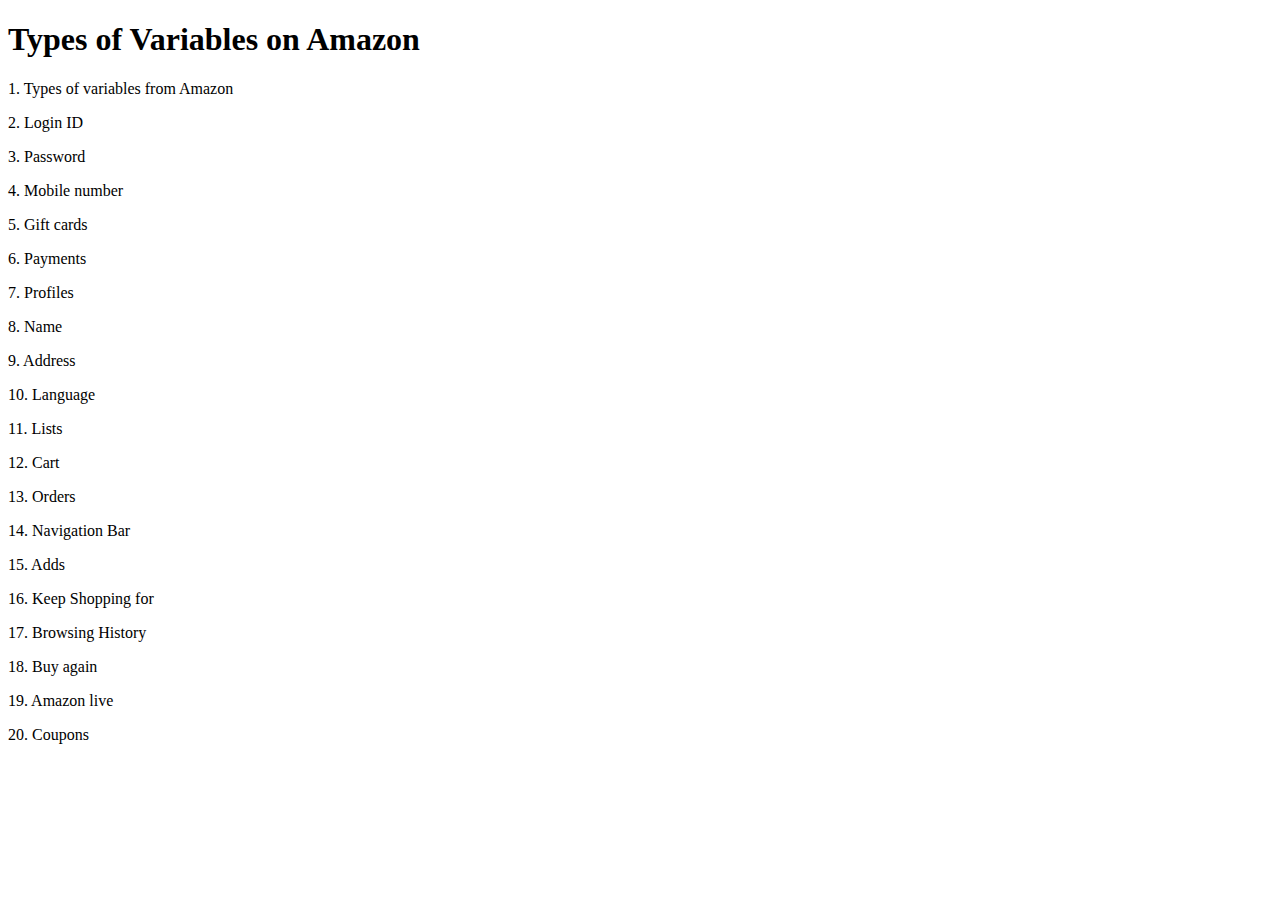
<file: Class 1/Assignment 1/index.html>
<!DOCTYPE html>
<html lang="en">
<head>
    <meta charset="UTF-8">
    <meta http-equiv="X-UA-Compatible" content="IE=edge">
    <meta name="viewport" content="width=device-width, initial-scale=1.0">
    <title>Assignment 1</title>
</head>
<body>
    <style>
            /*css Zone*/
    </style>

    <h1>Types of Variables on Amazon</h1>
    <!--html zone-->


    <script src="script.js"></script>
</body>
</html>
</file>
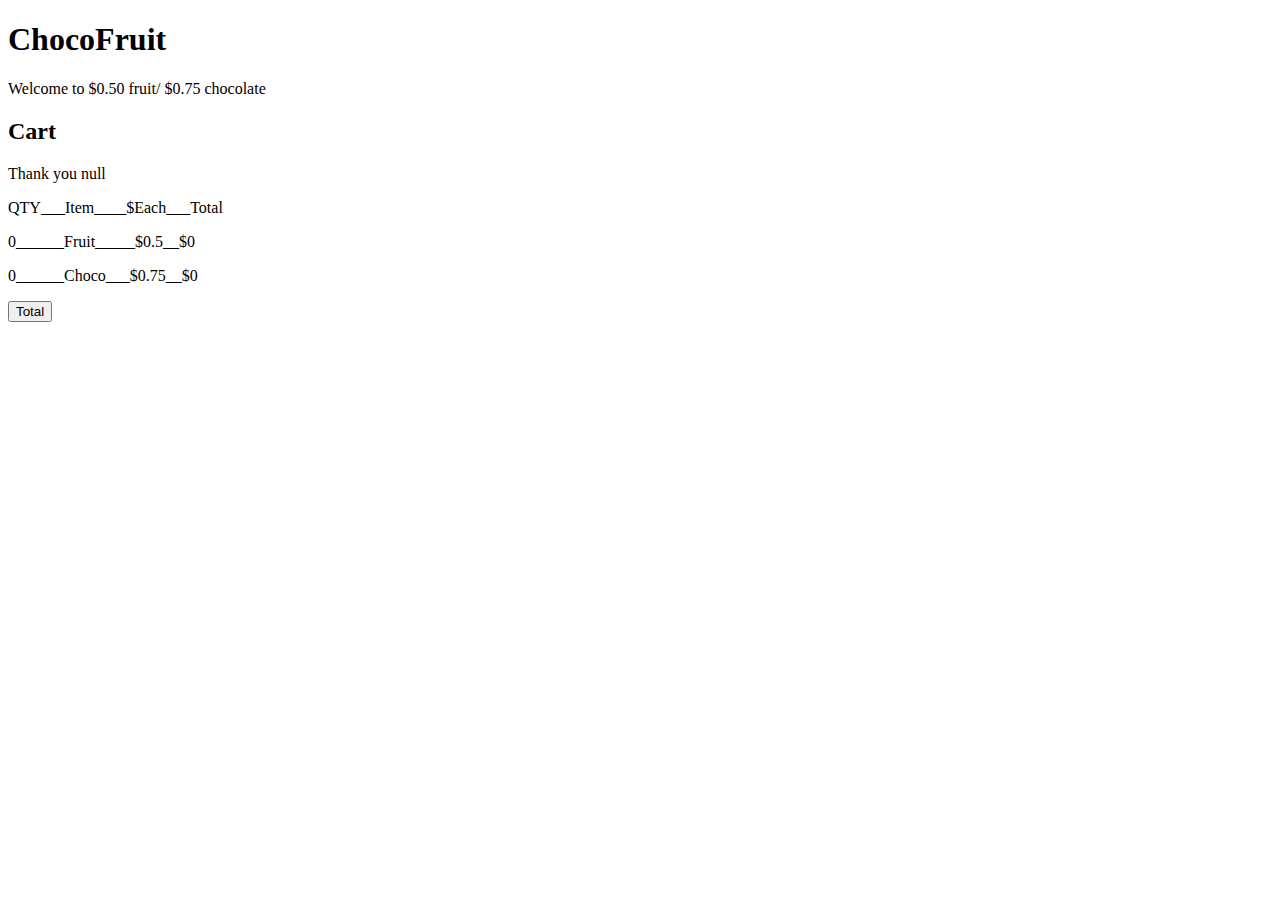
<file: Class 2/Assignment 2/index.html>
<!DOCTYPE html>
<html lang="en">
<head>
    <meta charset="UTF-8">
    <meta http-equiv="X-UA-Compatible" content="IE=edge">
    <meta name="viewport" content="width=device-width, initial-scale=1.0">
    <title>Document</title>
</head>
<body>

    <style>
        /*css Zone*/
    </style>

    <h1>ChocoFruit</h1>
    <!--html zone-->
    <p>Welcome to $0.50 fruit/ $0.75 chocolate</p>
    <div id="cart">

    </div>
    
    <div  id="receipt">

    </div>
    <button onclick="calculateTotal()">Total</button>
    <script src="script.js"></script>
</body>
</html>
</file>
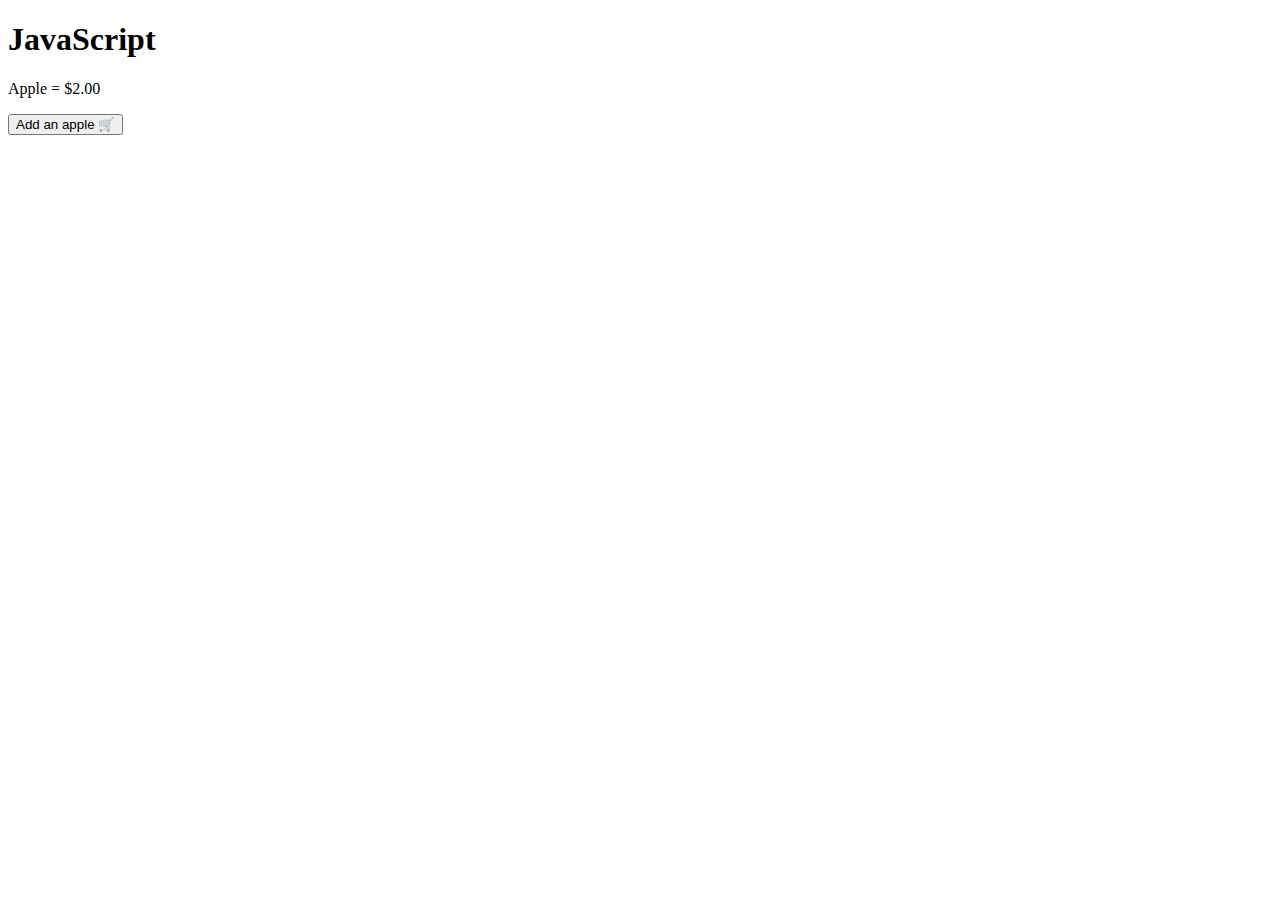
<file: Class 2/Classwork/index.html>
<!DOCTYPE html>
<html lang="en">
<head>
    <meta charset="UTF-8">
    <meta http-equiv="X-UA-Compatible" content="IE=edge">
    <meta name="viewport" content="width=device-width, initial-scale=1.0">
    <title>Document</title>
</head>
<body>

    <style>
        /*css Zone*/
    </style>

    <h1>JavaScript</h1>
    <!--html zone-->
    <p>Apple = $2.00</p>
    <button onclick="addCart(2)">Add an apple 🛒</button>
    <div  id="receipt">

    </div>
    <script src="script2.js"></script>
</body>
</html>
</file>
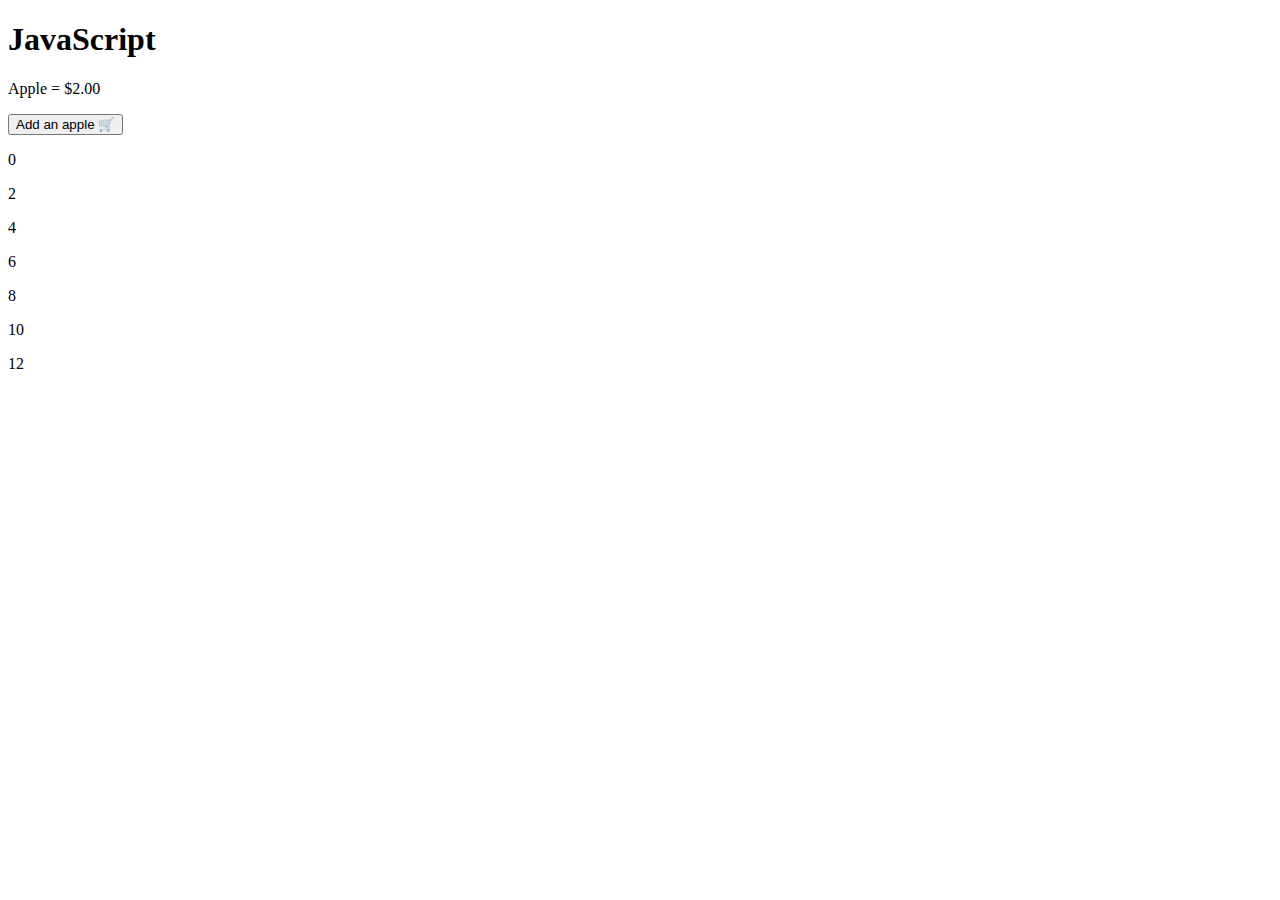
<file: Class 3/Classwork/index.html>
<!DOCTYPE html>
<html lang="en">
<head>
    <meta charset="UTF-8">
    <meta http-equiv="X-UA-Compatible" content="IE=edge">
    <meta name="viewport" content="width=device-width, initial-scale=1.0">
    <title>Document</title>
</head>
<body>

    <style>
        /*css Zone*/
    </style>

    <h1>JavaScript</h1>
    <!--html zone-->
    <p>Apple = $2.00</p>
    <button onclick="addCart(2)">Add an apple 🛒</button>
    <div  id="receipt">

    </div>
    <script src="script.js"></script>
</body>
</html>
</file>
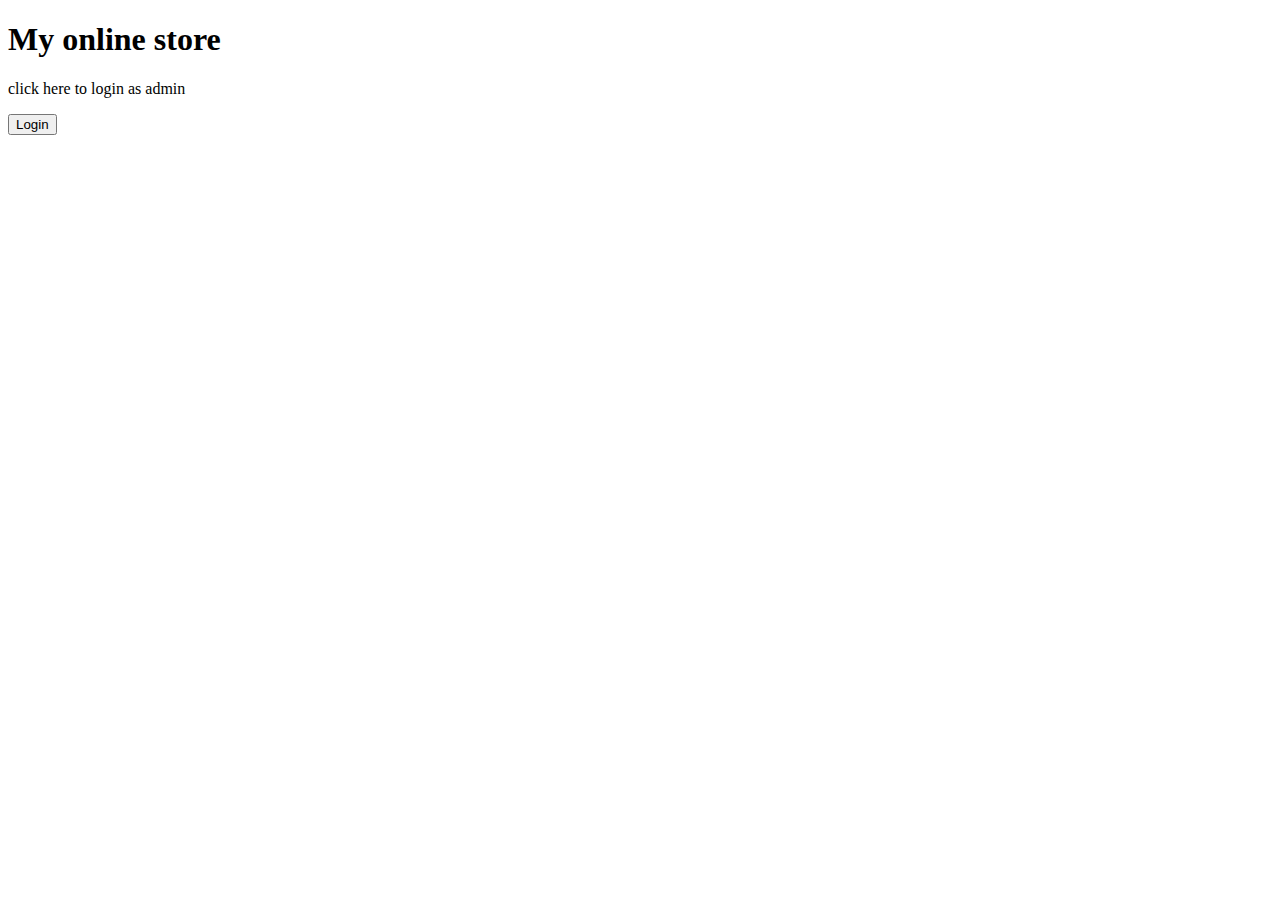
<file: login.html>
<!DOCTYPE html>
<html lang="en">
<head>
    <meta charset="UTF-8">
    <meta http-equiv="X-UA-Compatible" content="IE=edge">
    <meta name="viewport" content="width=device-width, initial-scale=1.0">
    <link rel="stylesheet" href="login.css">
    <title>Document</title>
</head>
<body>
    <h1>My online store</h1>

    <p>click here to login as admin</p>
    
    <button onclick="login();">Login</button>

    <div id="login-result">

    </div>
    <script src="login.js"></script>
</body>
</html>
</file>
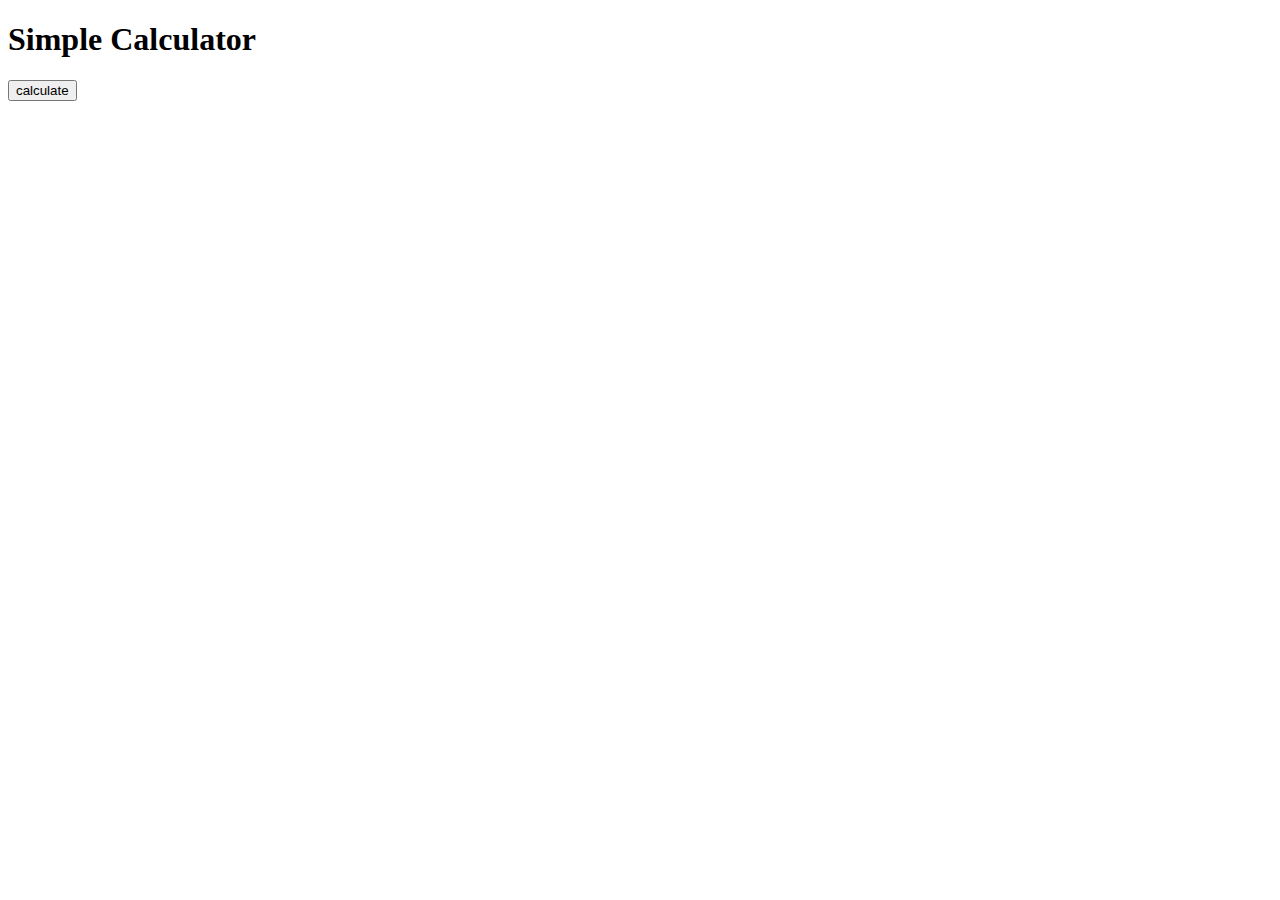
<file: Class 3/Assignment 3/calculator.html>
<!DOCTYPE html>
<html lang="en">
<head>
    <meta charset="UTF-8">
    <meta http-equiv="X-UA-Compatible" content="IE=edge">
    <meta name="viewport" content="width=device-width, initial-scale=1.0">
    <title>Document</title>
</head>
<body>

    <style>
        /*css Zone*/
    </style>

    <h1>Simple Calculator</h1>

    <div  id="calculator">
        <button onclick="calculate();">calculate</button>
    </div>
    <script src="calculator.js"></script>
</body>
</html>
</file>
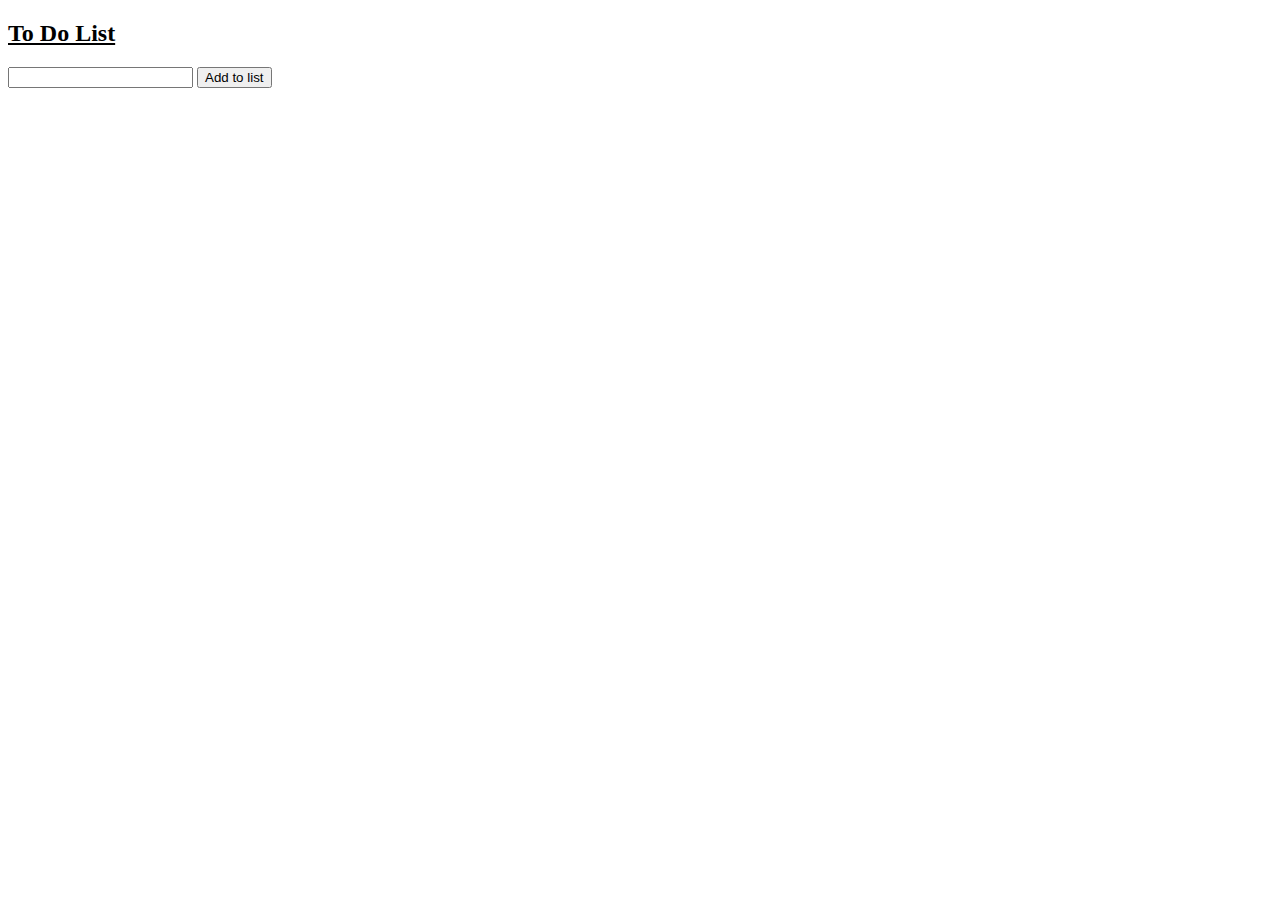
<file: Class 4/Assignment 4/toDo.html>
<!DOCTYPE html>
<html lang="en">
<head>
    <meta charset="UTF-8">
    <meta http-equiv="X-UA-Compatible" content="IE=edge">
    <meta name="viewport" content="width=device-width, initial-scale=1.0">
    <title>To Do List</title>
</head>
<body>
    <h2><u>To Do List</u></h2>
    <input type="text" id="toDo">
    <button onclick="add();">Add to list</button>

    <div id="toDoList">

    </div>
    <script src="toDo.js"></script>
</body>
</html>
</file>
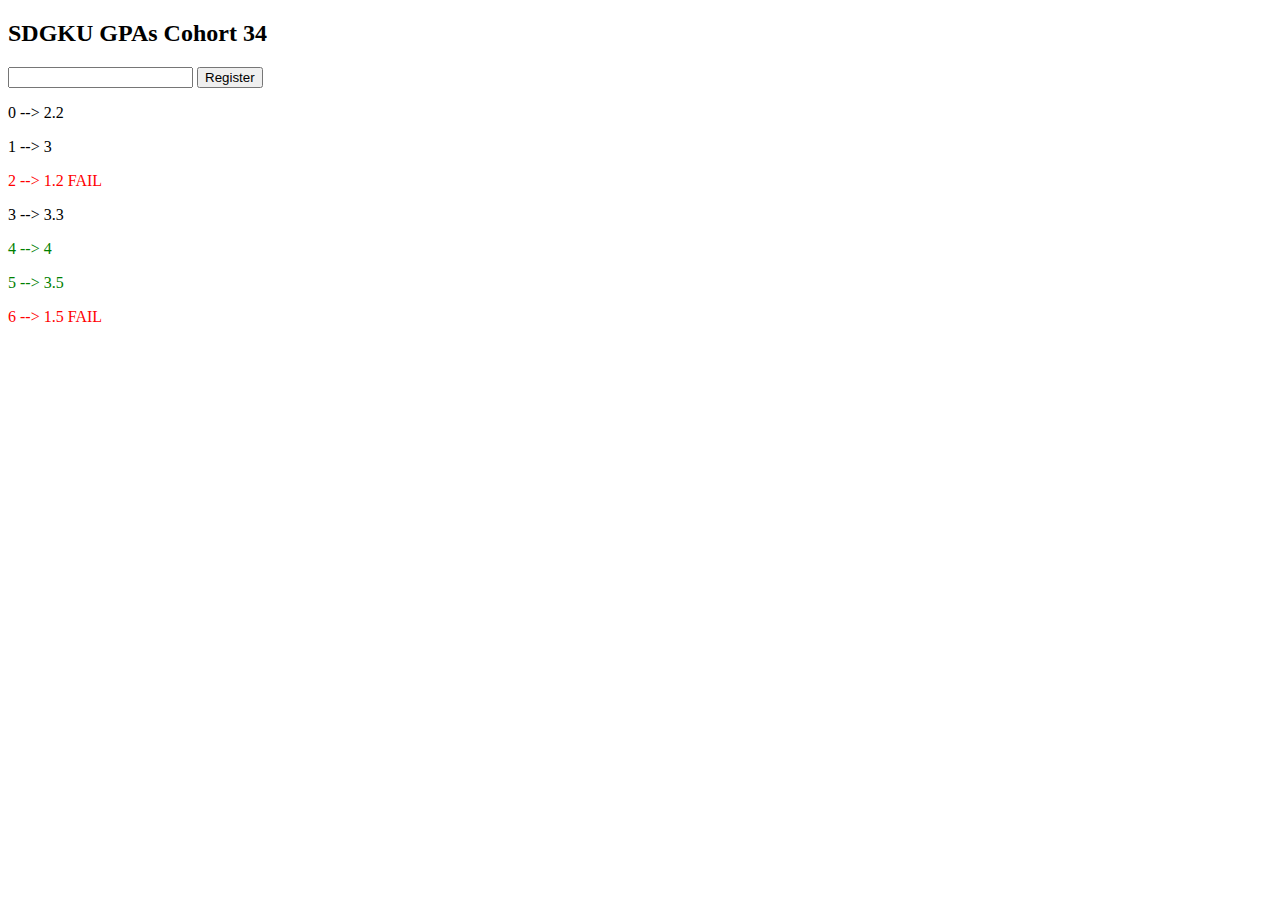
<file: Class 4/classwork/loops.html>
<!DOCTYPE html>
<html lang="en">
<head>
    <meta charset="UTF-8">
    <meta http-equiv="X-UA-Compatible" content="IE=edge">
    <meta name="viewport" content="width=device-width, initial-scale=1.0">
    <title>Loops</title>
</head>
<body>
    <h2>SDGKU GPAs Cohort 34</h2>
    <input type="text" id="gpa-input">
    <button onclick="register();">Register</button>
    <div id="users-gpas">

    </div>
    <script src="script.js"></script>
</body>
</html>
</file>
<file: login.css>
.alert-error{
    
}
</file>
